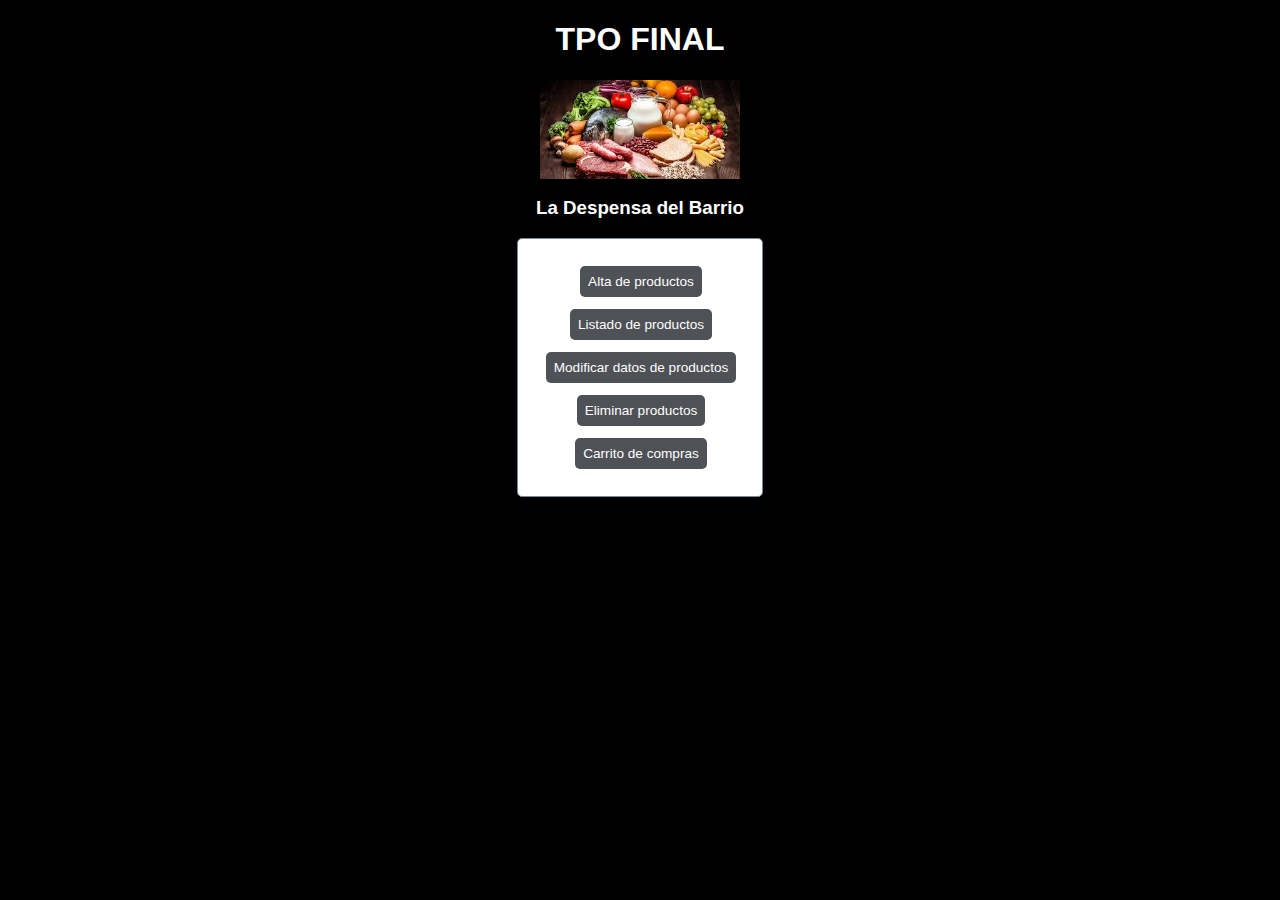
<file: index.html>
<!DOCTYPE html>
<html lang="en">

<head>
    <meta charset="UTF-8">
    <meta name="viewport" content="width=device-width, initial-scale=1.0">
    <title>TPO FINAL</title>
    <link rel="stylesheet" href="css/estilos.css">
</head>

<body>
    <div>
        <h1>TPO FINAL</h1>
        <div class="img"><img src="img/alimentos.jpg" alt="alimentos" width="200px"></div>
        <h3>La Despensa del Barrio</h3>
        <table>
            <tr>
                <td class="contenedor-centrado"><a href="altas.html">Alta de productos</a></td>
            </tr>

            <tr>
                <td class="contenedor-centrado "><a href="listado.html">Listado de productos</a></td>
            </tr>

            <tr>
                <td class="contenedor-centrado "><a href="modificaciones.html">Modificar datos de productos</a></td>
            </tr>

            <tr>
                <td class="contenedor-centrado "><a href="listadoEliminar.html">Eliminar productos</a></td>
            </tr>

            <tr>
                <td class="contenedor-centrado "><a href="carrito1.html">Carrito de compras</a></td>
            </tr>
        </table>
</body>

</html>
</file>
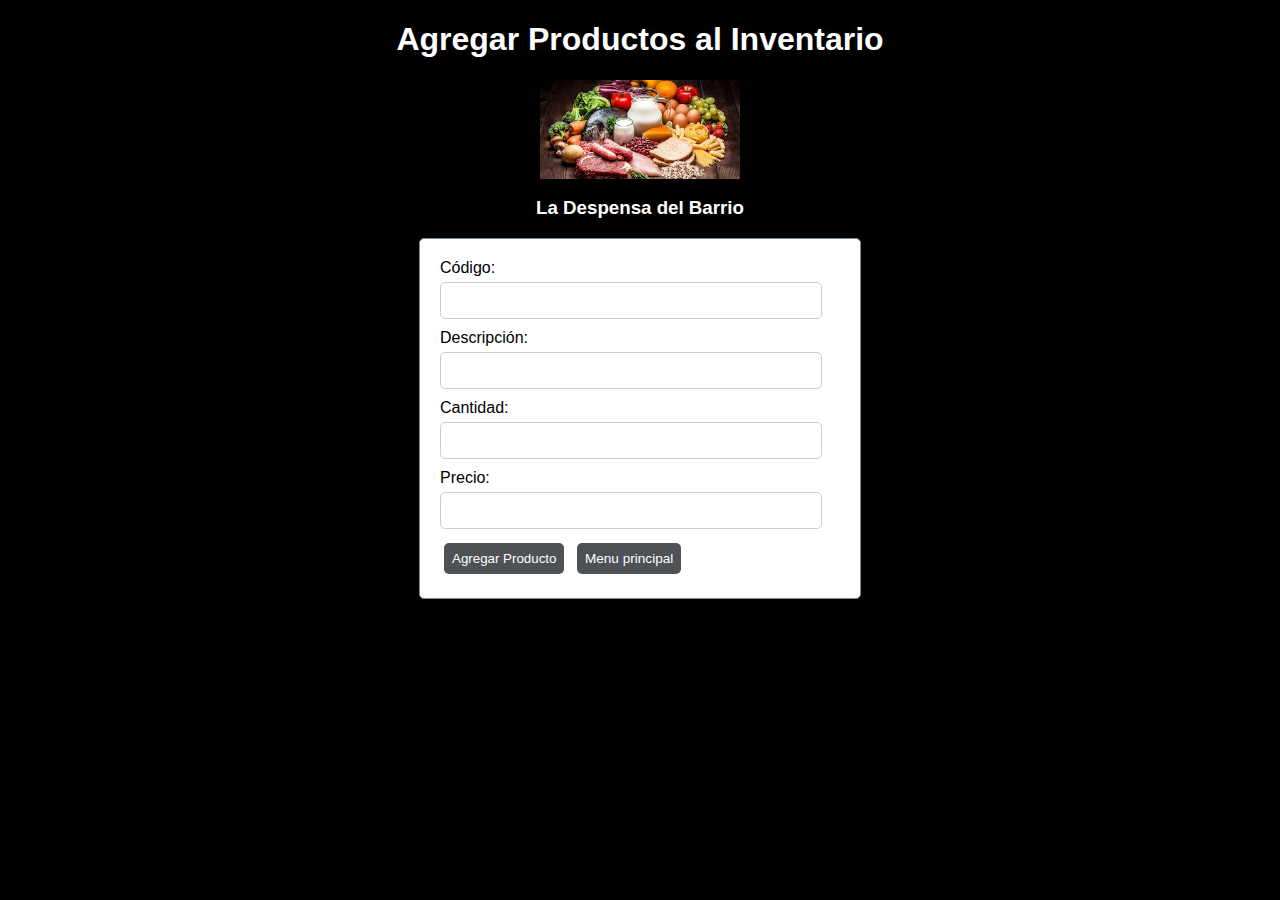
<file: altas.html>
<!DOCTYPE html>
<html lang="en">

<head>
    <meta charset="UTF-8">
    <meta http-equiv="X-UA-Compatible" content="IE=edge">
    <meta name="viewport" content="width=device-width, initial-scale=1.0">
    <title>Agregar producto</title>
    <link rel="stylesheet" href="css/estilos.css">
</head>

<body>
    <h1>Agregar Productos al Inventario</h1>
    <div class="img"><img src="img/alimentos.jpg" alt="alimentos" width="200px"></div>
    <h3>La Despensa del Barrio</h3>
    <form id="formulario">
        <label for="codigo">Código:</label>
        <input type="text" id="codigo" name="codigo" required><br>

        <label for="descripcion">Descripción:</label>
        <input type="text" id="descripcion" name="descripcion" required><br>

        <label for="cantidad">Cantidad:</label>
        <input type="number" id="cantidad" name="cantidad" required><br>

        <label for="precio">Precio:</label>
        <input type="number" step="0.01" id="precio" name="precio" required><br>

        <button type="submit">Agregar Producto</button>
        <a href="index.html">Menu principal</a>
    </form>

    <script>
        //const URL = "http://127.0.0.1:5000/"
        const URL = "https://antochiape.pythonanywhere.com/"
        // Capturamos el evento de envío del formulario
        document.getElementById('formulario').addEventListener('submit', function (event) {
            event.preventDefault(); // Evitamos que se envie el form por ahora

            // Obtenemos los valores del formulario
            var codigo = document.getElementById('codigo').value;
            var descripcion = document.getElementById('descripcion').value;
            var cantidad = document.getElementById('cantidad').value;
            var precio = document.getElementById('precio').value;

            // Creamos un objeto con los datos del producto
            var producto = {
                codigo: codigo,
                descripcion: descripcion,
                cantidad: cantidad,
                precio: precio
            };
            console.log(producto)
            // Realizamos la solicitud POST al servidor
            fetch(URL + 'productos', {
                method: 'POST',
                headers: {
                    'Content-Type': 'application/json'
                },
                body: JSON.stringify(producto)
            })
                .then(function (response) {
                    // Código para manejar la respuesta
                    if (response.ok) {
                        return response.json(); // Parseamos la respuesta JSON
                    } else {
                        // Si hubo un error, lanzar explícitamente una excepción
                        // para ser "catcheada" más adelante
                        throw new Error('Error al agregar el producto.');
                    }
                })
                .then(function (data) {
                    alert('Producto agregado correctamente.');
                    //Limpiamos el formulario.
                    document.getElementById('codigo').value = "";
                    document.getElementById('descripcion').value = "";
                    document.getElementById('cantidad').value = "";
                    document.getElementById('precio').value = "";
                })
                .catch(function (error) {
                    // Código para manejar errores
                    alert('Error al agregar el producto.');
                });
        })
    </script>
</body>

</html>
</file>
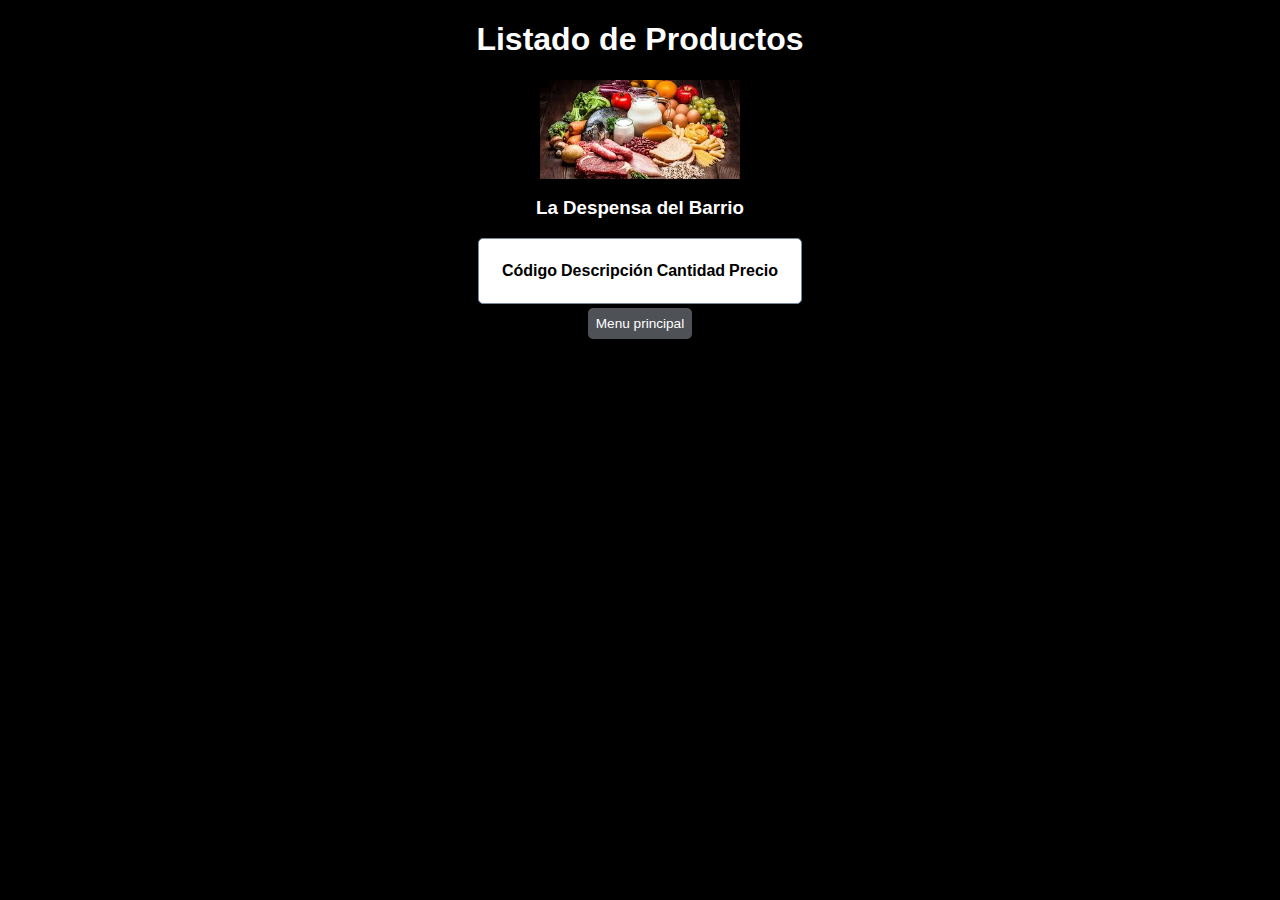
<file: listado.html>
<!DOCTYPE html>
<html lang="en">

<head>
    <meta charset="UTF-8">
    <meta http-equiv="X-UA-Compatible" content="IE=edge">
    <meta name="viewport" content="width=device-width, initial-scale=1.0">
    <title>Listado de Productos</title>
    <link rel="stylesheet" href="css/estilos.css">
</head>

<body>
    <h1>Listado de Productos</h1>
    <div class="img"><img src="img/alimentos.jpg" alt="alimentos" width="200px"></div>
    <h3>La Despensa del Barrio</h3>
    <table>
        <thead>
            <tr>
                <th>Código</th>
                <th>Descripción</th>
                <th>Cantidad</th>
                <th align="right">Precio</th>
            </tr>
        </thead>
        <tbody id="tablaProductos">
        </tbody>
    </table>

    <div class="contenedor-centrado">
        <a href="index.html">Menu principal</a>
    </div>

    <script>
        //const URL = "http://127.0.0.1:5000/"
        const URL = "https://antochiape.pythonanywhere.com/"

        // Realizamos la solicitud GET al servidor para obtener todos los productos
        fetch(URL + 'productos')
            .then(function (response) {
                if (response.ok) {
                    return response.json(); // Parseamos la respuesta JSON
                } else {
                    // Si hubo un error, lanzar explícitamente una excepción
                    // para ser "catcheada" más adelante
                    throw new Error('Error al obtener los productos.');
                }
            })
            .then(function (data) {
                var tablaProductos = document.getElementById('tablaProductos');

                // Iteramos sobre los productos y agregamos filas a la tabla
                data.forEach(function (producto) {
                    var fila = document.createElement('tr');
                    fila.innerHTML = '<td>' + producto.codigo + '</td>' +
                        '<td>' + producto.descripcion + '</td>' +
                        '<td align="right">' + producto.cantidad + '</td>' +
                        '<td align="right">&nbsp; &nbsp;&nbsp; &nbsp;' + producto.precio + '</td>';
                    tablaProductos.appendChild(fila);
                });
            })
            .catch(function (error) {
                // Código para manejar errores
                alert('Error al obtener los productos.');
            });
    </script>
</body>
</html>
</file>
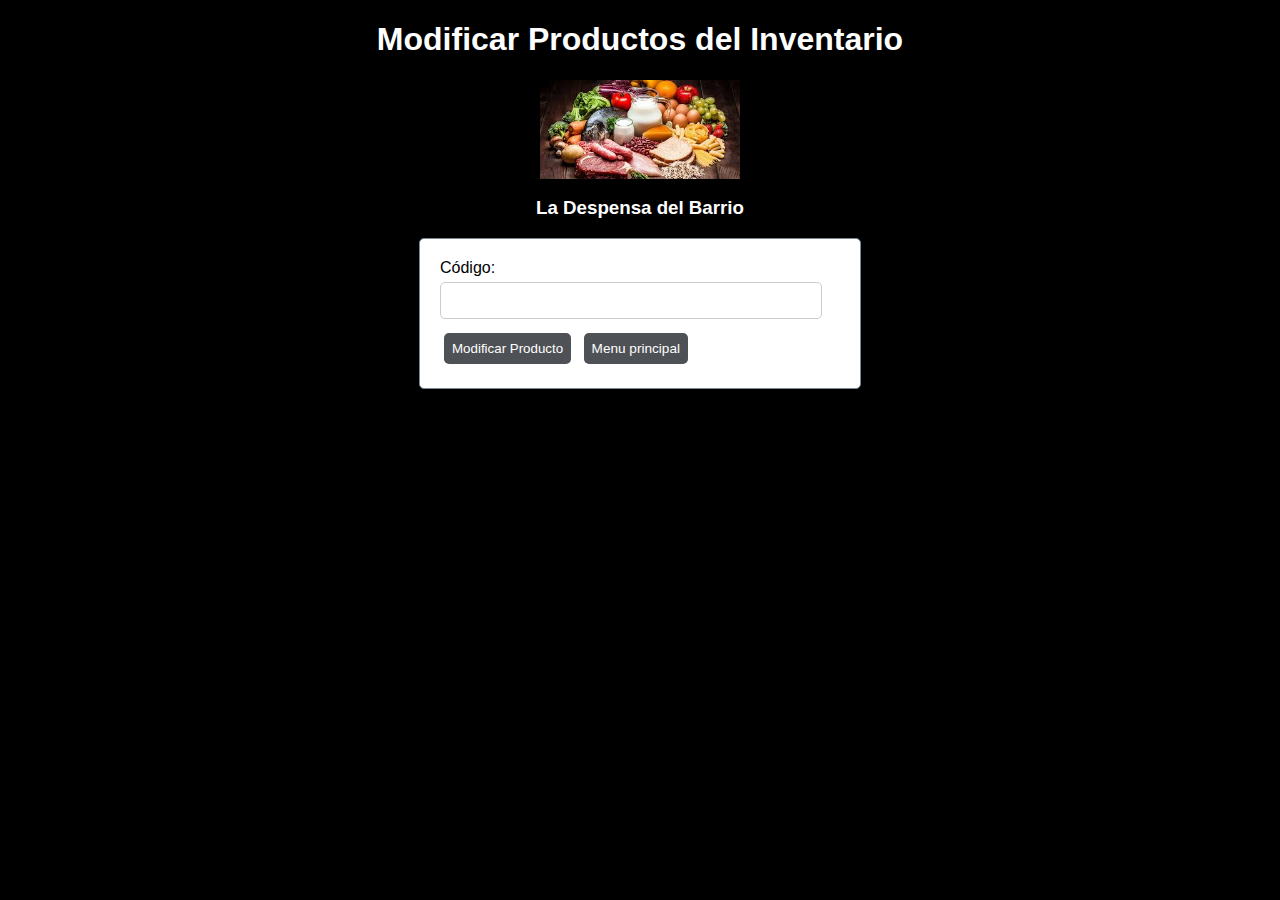
<file: modificaciones_sinVue3.html>
<!DOCTYPE html>
<html lang="en">

<head>
    <meta charset="UTF-8">
    <meta http-equiv="X-UA-Compatible" content="IE=edge">
    <meta name="viewport" content="width=device-width, initial-scale=1.0">
    <title>Modificar Producto</title>
    <link rel="stylesheet" href="css/estilos.css">
</head>

<body>
    <h1>Modificar Productos del Inventario</h1>
    <div class="img"><img src="img/alimentos.jpg" alt="alimentos" width="200px"></div>
    <h3>La Despensa del Barrio</h3>
    <form id="formulario">
        <label for="codigo">Código:</label>
        <input type="text" id="codigo" name="codigo" required><br>
        <button type="submit">Modificar Producto</button> <a href="index.html">Menu principal</a>
    </form>

    <div id="datosProducto" style="display: none;">
        <h2>Datos del Producto</h2>
        <form id="formularioModificar">
            <label for="descripcionModificar">Descripción:</label>
            <input type="text" id="descripcionModificar" name="descripcionModificar" required><br>

            <label for="cantidadModificar">Cantidad:</label>
            <input type="number" id="cantidadModificar" name="cantidadModificar" required><br>

            <label for="precioModificar">Precio:</label>
            <input type="number" step="0.01" id="precioModificar" name="precioModificar" required><br>

            <button type="submit">Guardar Cambios</button>
            <a href="modificaciones.html">Cancelar</a>
        </form>
    </div>

    <script>
        //const URL = "http://127.0.0.1:5000/"
        const URL = "https://antochiape.pythonanywhere.com/";

        // Capturamos el evento de envío del formulario para mostrar los datos del producto
        document.getElementById('formulario').addEventListener('submit', function (event) {
            event.preventDefault(); // Evitamos que se recargue la página

            // Obtenemos el código del producto
            var codigo = document.getElementById('codigo').value;

            // Realizamos la solicitud GET al servidor para obtener los datos del producto
            fetch(URL + 'productos/' + codigo)
                .then(function (response) {
                    if (response.ok) {
                        return response.json(); // Parseamos la respuesta JSON
                    } else {
                        // Si hubo un error, lanzar explícitamente una excepción
                        // para ser "catcheada" más adelante
                        throw new Error('Error al obtener los datos del producto.');
                    }
                })
                .then(function (data) {
                    // Mostramos los datos del producto en el formulario de modificación
                    document.getElementById('descripcionModificar').value = data.descripcion;
                    document.getElementById('cantidadModificar').value = data.cantidad;
                    document.getElementById('precioModificar').value = data.precio;

                    // Mostramos el formulario de modificación y ocultamos el formulario de consulta
                    document.getElementById('formulario').style.display = 'none';
                    document.getElementById('datosProducto').style.display = 'block';
                })
                .catch(function (error) {
                    // Código para manejar errores
                    alert('Error al obtener los datos del producto.');
                });
        });

        // Capturamos el evento de envío del formulario de modificación
        document.getElementById('formularioModificar').addEventListener('submit', function (event) {
            event.preventDefault(); // Evitamos que se recargue la página

            // Obtenemos los valores del formulario de modificación
            var codigo = document.getElementById('codigo').value;
            var descripcion = document.getElementById('descripcionModificar').value;
            var cantidad = document.getElementById('cantidadModificar').value;
            var precio = document.getElementById('precioModificar').value;

            // Creamos un objeto con los datos del producto actualizados
            var producto = {
                codigo: codigo,
                descripcion: descripcion,
                cantidad: cantidad,
                precio: precio
            };

            // Realizamos la solicitud PUT al servidor para guardar los cambios
            fetch(URL + 'productos/' + codigo, {
                method: 'PUT',
                headers: {
                    'Content-Type': 'application/json'
                },
                body: JSON.stringify(producto)
            })
                .then(function (response) {
                    if (response.ok) {
                        return response.json(); // Parseamos la respuesta JSON
                    } else {
                        // Si hubo un error, lanzar explícitamente una excepción
                        // para ser "catcheada" más adelante
                        throw new Error('Error al guardar los cambios del producto.');
                    }
                })
                .then(function (data) {
                    alert('Cambios guardados correctamente.');
                    location.reload(); // Recargamos la página para volver al formulario de consulta
                })
                .catch(function (error) {
                    // Código para manejar errores
                    alert('Error al guardar los cambios del producto.');
                })
        });
    </script>
</body>
</html>
</file>
<file: css/estilos.css>
/* Estilos para todo el proyecto */
body {
    font-family: Arial, sans-serif;
    background-color: #000000;
}

.contenedor-centrado {
    display:flex;
    width: 100%;
    justify-content: center;
}

p {
    font-family: 'Times New Roman', Times, serif;
    background-color: #f9f9f9;
    max-width: 400px;
    margin: 0 auto;
    padding: 20px;
}

h1, h2, h3, h4, h5, h6 {
    text-align: center;
    color: #ffffff;
}

.img {
    display:flex;
    width: 100%;
    justify-content: center;
}

form {
    max-width: 400px;
    margin: 0 auto;
    padding: 20px;
    background-color: white;
    border: 1px solid lightslategray;
    border-radius: 5px;
}

table {
    max-width: 90%;
    margin: 0 auto;
    padding: 20px;
    background-color: white;
    border: 1px solid lightslategray;
    border-radius: 5px;
}

label {
    display: block;
    margin-bottom: 5px;
}

input[type="text"],
input[type="number"],
textarea {
    width: 90%;
    padding: 10px;
    margin-bottom: 10px;
    border: 1px solid #cccccc;
    border-radius: 5px;
}

input[type="submit"] {
    padding: 10px;
    background-color: #007bff;
    color: #ffffff;
    border: none;
    border-radius: 5px;
    cursor: pointer;
}

input[type="submit"]:hover {
    background-color: #0056b3;
}

button {
    padding: 8px;
    margin:4px;
    background-color: #4e5155;
    color: #ffffff;
    border: none;
    border-radius: 5px;
    cursor: pointer;
}

button:hover {
    background-color: #6b6965;
}

a {
    padding: 8px;
    margin:4px;
    background-color: #4e5155;
    color: #ffffff;
    border: none;
    border-radius: 5px;
    cursor: pointer;
    text-decoration: none;
    font-size: 85%;
}

a:hover {
    background-color: #6b6965;
}
</file>
